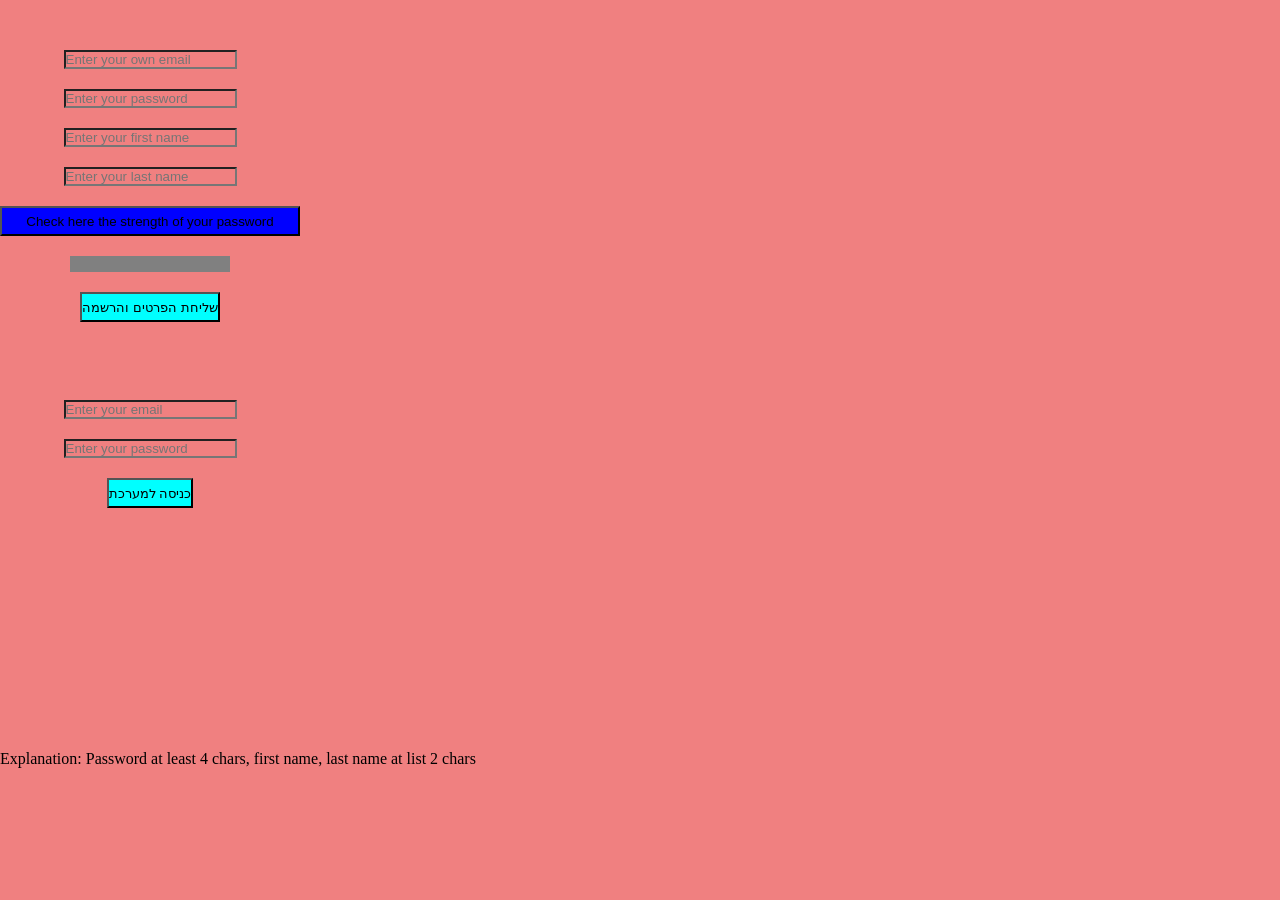
<file: wwwroot/RegisterUser/index.html>
﻿<!DOCTYPE html>
<html>
<head>
    <meta charset="utf-8" />
    <script src="script.js" defer></script>
    <link rel="stylesheet" href="style.css">
    <title>Register</title>
</head>

<body>
    <div id="register">
        <input required id="email" placeholder="Enter your own email" type="email" />
        <input required id="password" placeholder="Enter your password" type="password" />
        <input required id="firstName" placeholder="Enter your first name" />
        <input required id="lastName" placeholder="Enter your last name" />
        <button id="passwordStrength">Check here the strength of your password</button>
        <progress id="file" value="0" max="4"></progress>
        <button id="registerButton">שליחת הפרטים והרשמה</button>

    </div>

    <div id="login">
        <input required id="emailLogin" placeholder="Enter your email" type="email" />
        <input required id="passwordLogin" placeholder="Enter your password" type="password" />
        <button id="loginButton">כניסה למערכת</button>
    </div>

    <div id="explanation">Explanation:  Password at least 4 chars, first name, last name at list 2 chars</div>




</body>
</html>
</file>
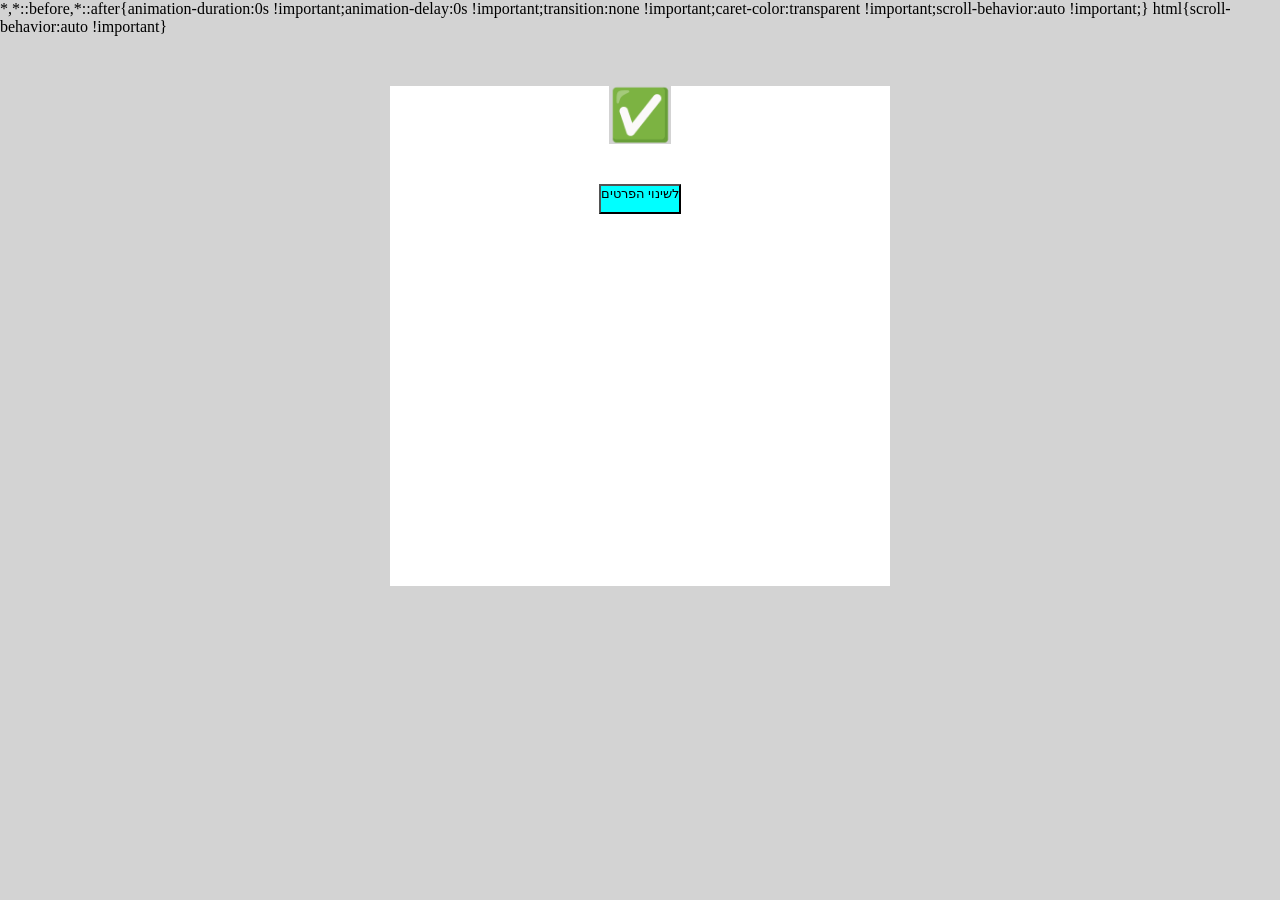
<file: wwwroot/UpdateUser/update.html>
﻿<!DOCTYPE html>
<html>
<head>
    <meta charset="utf-8" />
    <!--<title>Update user details</title>-->
</head>
<meta charset="utf-8" />
   <script src="script.js" defer> </script>
   <link rel="stylesheet" href="style.css">
<body>

    <div id="container">

        <div id="icon">✅  </div>
        <div id="enterMessage"></div>
        <button id="updateDetails" onclick="updatDetailsButton()">לשינוי הפרטים</button>
        <div id="userUpdatedDetails">
            <input required id="email" placeholder="Enter your own email" type="email" />
            <input required id="password" placeholder="Enter your password" type="password" />
            <button id="passwordStrength">Check here the strength of your password</button>
            <progress id="file" value="0" max="4"></progress>
            <input required id="firstName" placeholder="Enter your first name" type="text" />
            <input required id="lastName" placeholder="Enter your last name" type="text" />
            <button required id="updateButton">עדכון הפרטים</button>
        </div>
    </div>


</body>
</html>
</file>
<file: wwwroot/RegisterUser/style.css>
﻿*{
    margin:0;
    padding:0;
    box-sizing:border-box;
    background-color:lightcoral;
    max-height:100vh;
}
#register ,#login{
    margin:50px;
    height:300px;
    width:200px;
    gap:20px;

    display:flex;
    flex-direction:column;
    align-items:center
}
button{
    height:30px;
    background-color: aqua;
}
#passwordStrength {
    background-color: blue;
    width:300px;
}
</file>
<file: wwwroot/UpdateUser/style.css>
﻿* {
    margin: 0;
    padding: 0;
    box-sizing: border-box;
    background-color: lightgray;
    max-height: 100vh;
    display: flex;
    flex-direction: column;
    align-items: center;
}

#container {
    margin: 50px;
    height: 500px;
    width: 500px;
    gap: 20px;
    display: flex;
    flex-direction: column;
    align-items: center;
    background-color: white;
}

#icon, #enterMessage{
    font-size:50px;

}
#file, input, #passwordStrength, #updateButton {
    margin: 5px;
    display: none;
}

button {
    height: 30px;
    background-color: aqua;
}
#passwordStrength {
    background-color: blue;
    width: 300px;
}
</file>
